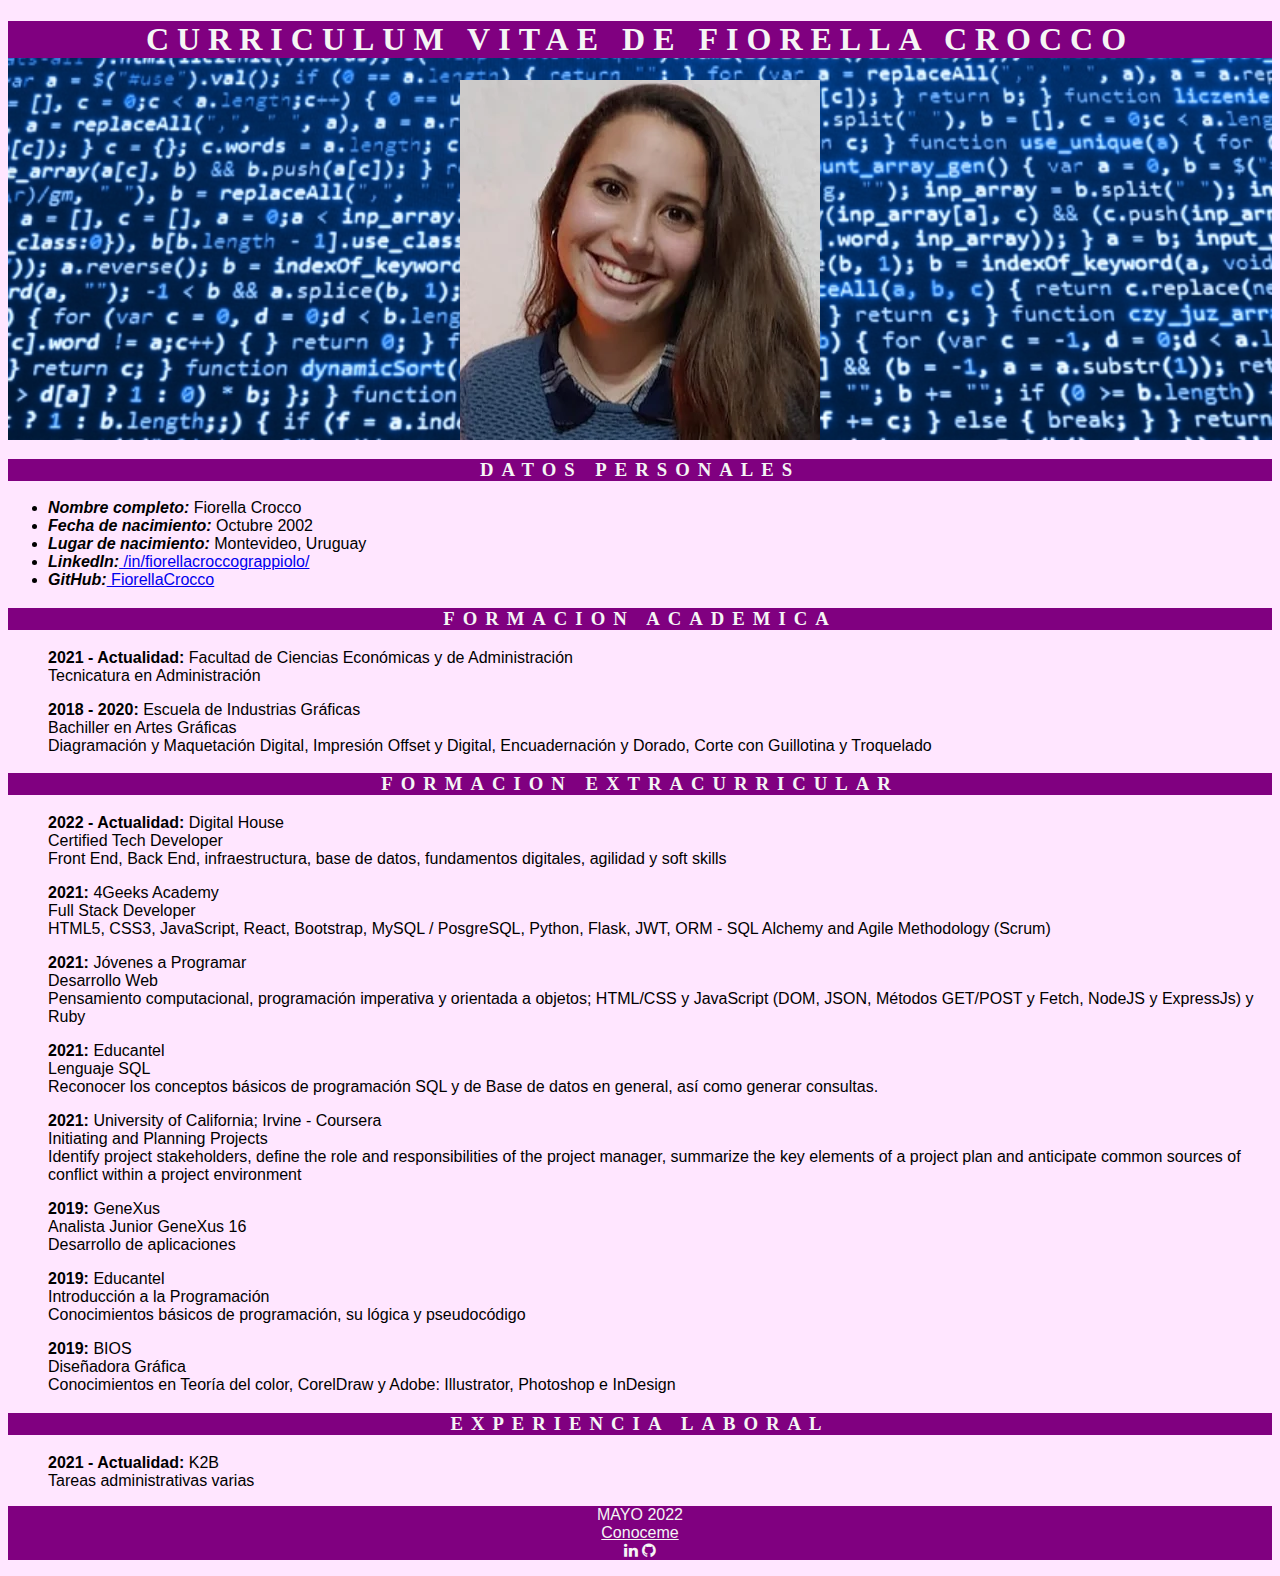
<file: index.html>
<!DOCTYPE html>
<html lang="es">

<head>
    <meta charset="UTF-8">
    <title>CV</title>
    <link href="./css/styles.css" rel="stylesheet">
    <link rel="stylesheet" href="https://cdnjs.cloudflare.com/ajax/libs/font-awesome/4.7.0/css/font-awesome.min.css">
</head>

<body>
    <header>
        <h1>CURRICULUM VITAE DE FIORELLA CROCCO</h1>
        <img src="./img/perfil.webp" class="align-center" alt="foto de perfil">
    </header>
    <main>
        <section>
            <h3>DATOS PERSONALES</h3>
            <ul>
                <li><span><b>Nombre completo:</span></b> Fiorella Crocco</li>
                <li><span><b>Fecha de nacimiento:</span></b> Octubre 2002</li>
                <li><span><b>Lugar de nacimiento:</span></b> Montevideo, Uruguay</li>
                <li><span><b>LinkedIn:</span></b><a href="https://www.linkedin.com/in/fiorellacroccograppiolo/"
                        target="_blank"> /in/fiorellacroccograppiolo/</a></li>
                <li><span><b>GitHub:</span></b><a href="https://github.com/FiorellaCrocco" target="_blank"> FiorellaCrocco</a>
                </li>
            </ul>
        </section>
        <section>
            <h3>FORMACION ACADEMICA</h3>
            <ul type="none" >
                <li><b>2021 - Actualidad: </b>Facultad de Ciencias Económicas y de Administración</li>
                <li>Tecnicatura en Administración</li>
            </ul>
            <ul type="none" >
                <li><b>2018 - 2020: </b>Escuela de Industrias Gráficas</li>
                <li>Bachiller en Artes Gráficas</li>
                <li>Diagramación y Maquetación Digital, Impresión Offset y Digital, Encuadernación y Dorado, Corte con
                    Guillotina y Troquelado</li>
            </ul>
        </section>
        <section>
            <h3>FORMACION EXTRACURRICULAR</h3>
            <ul type="none" >
                <li><b>2022 - Actualidad: </b>Digital House</li>
                <li>Certified Tech Developer</li>
                <li>Front End, Back End, infraestructura, base de datos, fundamentos digitales, agilidad y soft skills
                </li>
            </ul>
            <ul type="none" >
                <li><b>2021: </b>4Geeks Academy</li>
                <li>Full Stack Developer</li>
                <li>HTML5, CSS3, JavaScript, React, Bootstrap, MySQL / PosgreSQL, Python, Flask, JWT, ORM - SQL Alchemy
                    and Agile Methodology (Scrum)</li>
            </ul>
            <ul type="none" >
                <li><b>2021: </b> Jóvenes a Programar</li>
                <li>Desarrollo Web</li>
                <li>Pensamiento computacional, programación imperativa y orientada a objetos; HTML/CSS y JavaScript
                    (DOM, JSON, Métodos GET/POST y Fetch, NodeJS y ExpressJs) y Ruby</li>
            </ul>
            <ul type="none" >
                <li><b>2021: </b> Educantel</li>
                <li>Lenguaje SQL</li>
                <li>Reconocer los conceptos básicos de programación SQL y de Base de datos en general, así como generar
                    consultas.</li>
            </ul>
            <ul type="none" >
                <li><b>2021: </b>University of California; Irvine - Coursera</li>
                <li>Initiating and Planning Projects</li>
                <li>Identify project stakeholders, define the role and responsibilities of the project manager,
                    summarize the key elements of a project plan and anticipate common sources of conflict within a
                    project environment</li>
            </ul>
            <ul type="none" >
                <li><b>2019: </b>GeneXus</li>
                <li>Analista Junior GeneXus 16</li>
                <li>Desarrollo de aplicaciones</li>
            </ul>
            <ul type="none" >
                <li><b>2019: </b> Educantel</li>
                <li>Introducción a la Programación</li>
                <li>Conocimientos básicos de programación, su lógica y pseudocódigo</li>
            </ul>
            <ul type="none" >
                <li><b>2019: </b> BIOS</li>
                <li>Diseñadora Gráfica</li>
                <li>Conocimientos en Teoría del color, CorelDraw y Adobe: Illustrator, Photoshop e InDesign</li>
            </ul>
        </section>
        <section>
            <h3>EXPERIENCIA LABORAL</h3>
            <ul type="none" class="sangria">
                <li><b>2021 - Actualidad: </b>K2B</li>
                <li>Tareas administrativas varias</li>
            </ul>
        </section>
    </main>
    <footer>
        <p>MAYO 2022 <br><a href="./pages/conoceme.html">Conoceme</a><br>
            <a href="https://www.linkedin.com/in/fiorellacroccograppiolo/" target="_blank"><i class="fa fa-linkedin"></i></a>  
            <a href="https://github.com/FiorellaCrocco" target="_blank"><i class="fa fa-github"></i></a>
        </p>        
    </footer>
</body>
</html>
</file>
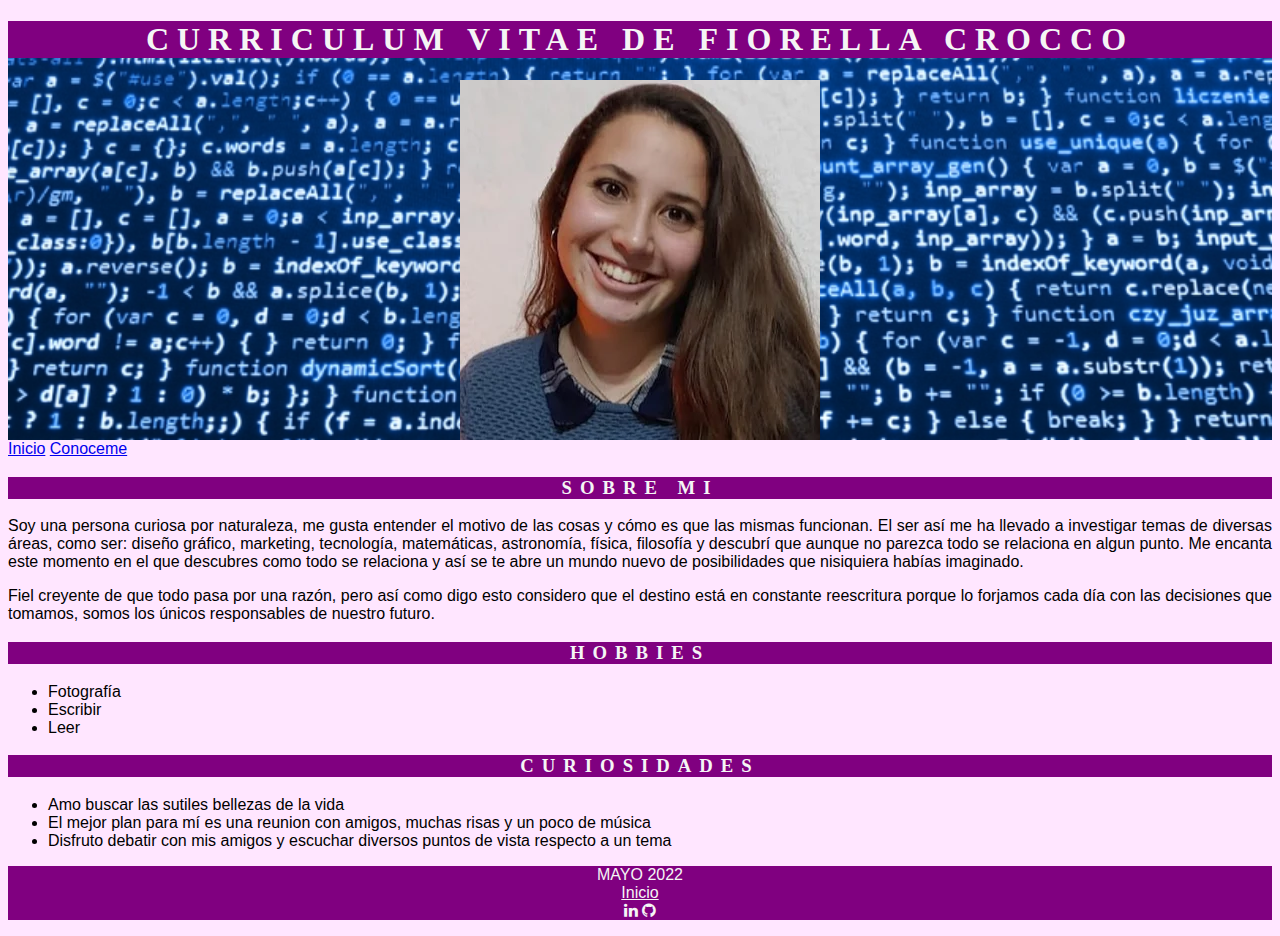
<file: pages/conoceme.html>
<!DOCTYPE html>
<html lang="en">
<head>
    <meta charset="UTF-8">
    <link href="../css/conoceme.css" rel="stylesheet">
    <link rel="stylesheet" href="https://cdnjs.cloudflare.com/ajax/libs/font-awesome/4.7.0/css/font-awesome.min.css">
    <title>CV</title>
</head>
<body>
    <header>
        <h1>CURRICULUM VITAE DE FIORELLA CROCCO</h1>
        <img src="../img/perfil.webp" class="align-center" alt="foto de perfil">
    </header>
    <main>
        <nav>
            <a href="../index.html">Inicio</a>
            <a href="#">Conoceme</a>
        </nav>
        <section>
            <h3>SOBRE MI</h3>
            <p>Soy una persona curiosa por naturaleza, me gusta entender el motivo de las cosas y cómo es que las mismas funcionan. El ser así me ha llevado a investigar temas de diversas áreas, como ser: diseño gráfico, marketing, tecnología, matemáticas, astronomía, física, filosofía y descubrí que aunque no parezca todo se relaciona en algun punto. Me encanta este momento en el que descubres como todo se relaciona y así se te abre un mundo nuevo de posibilidades que nisiquiera habías imaginado.</p>
            <p>Fiel creyente de que todo pasa por una razón, pero así como digo esto considero que el destino está en constante reescritura porque lo forjamos cada día con las decisiones que tomamos, somos los únicos responsables de nuestro futuro.</p>           
        <section>
            <h3>HOBBIES</h3>
            <ul>
                <li>Fotografía</li>
                <li>Escribir</li>
                <li>Leer</li>
            </ul>
        </section>
        <section>
            <h3>CURIOSIDADES</h3>
            <ul>
                <li>Amo buscar las sutiles bellezas de la vida</li>
                <li>El mejor plan para mí es una reunion con amigos, muchas risas y un poco de música</li>
                <li>Disfruto debatir con mis amigos y escuchar diversos puntos de vista respecto a un tema</li>
            </ul>
        </section>
    </main>
    <footer>
        <p>MAYO 2022 <br><a href="../index.html">Inicio</a><br>
            <a href="https://www.linkedin.com/in/fiorellacroccograppiolo/" target="_blank"><i class="fa fa-linkedin"></i></a>  
            <a href="https://github.com/FiorellaCrocco" target="_blank"><i class="fa fa-github"></i></a>
        </p>        
    </footer>
</body>
</html>
</file>
<file: css/styles.css>
body {
    background-color: #FFE6FF;
    font-family: 'Segoe UI', Tahoma, Geneva, Verdana, sans-serif;
}

header {
    background-image:url('../img/fondo.jpg');
    background-repeat: no-repeat;
    background-size: 100%;
}

h1, h3{
    background-color: #800080;
    color: whitesmoke;
    text-align: center;
    letter-spacing: 8px;
    font-family: "Times New Roman";
}

footer p, footer a{
    background-color: #800080;
    color: whitesmoke;
    text-align: center;
}

ul li span{
    font-weight: bold;
    font-style: italic;
}

.align-center {
    display: block;
    margin-left: auto;
    margin-right: auto;
}

/*
ul.sangria>li+li{
    text-indent: 40px;
}*/
</file>
<file: css/conoceme.css>
body {
    background-color: #FFE6FF;
    font-family: 'Segoe UI', Tahoma, Geneva, Verdana, sans-serif;
}

header {
    background-image:url('../img/fondo.jpg');
    background-repeat: no-repeat;
    background-size: 100%;
}

nav a{
    font-weight: lighter;
}

h1, h3{
    background-color: #800080;
    color: whitesmoke;
    text-align: center;
    letter-spacing: 8px;
    font-family: "Times New Roman";
}

footer p, footer a{
    background-color: #800080;
    color: whitesmoke;
    text-align: center;
}

p{
    text-align: justify;
}

.align-center {
    display: block;
    margin-left: auto;
    margin-right: auto;
}
</file>
